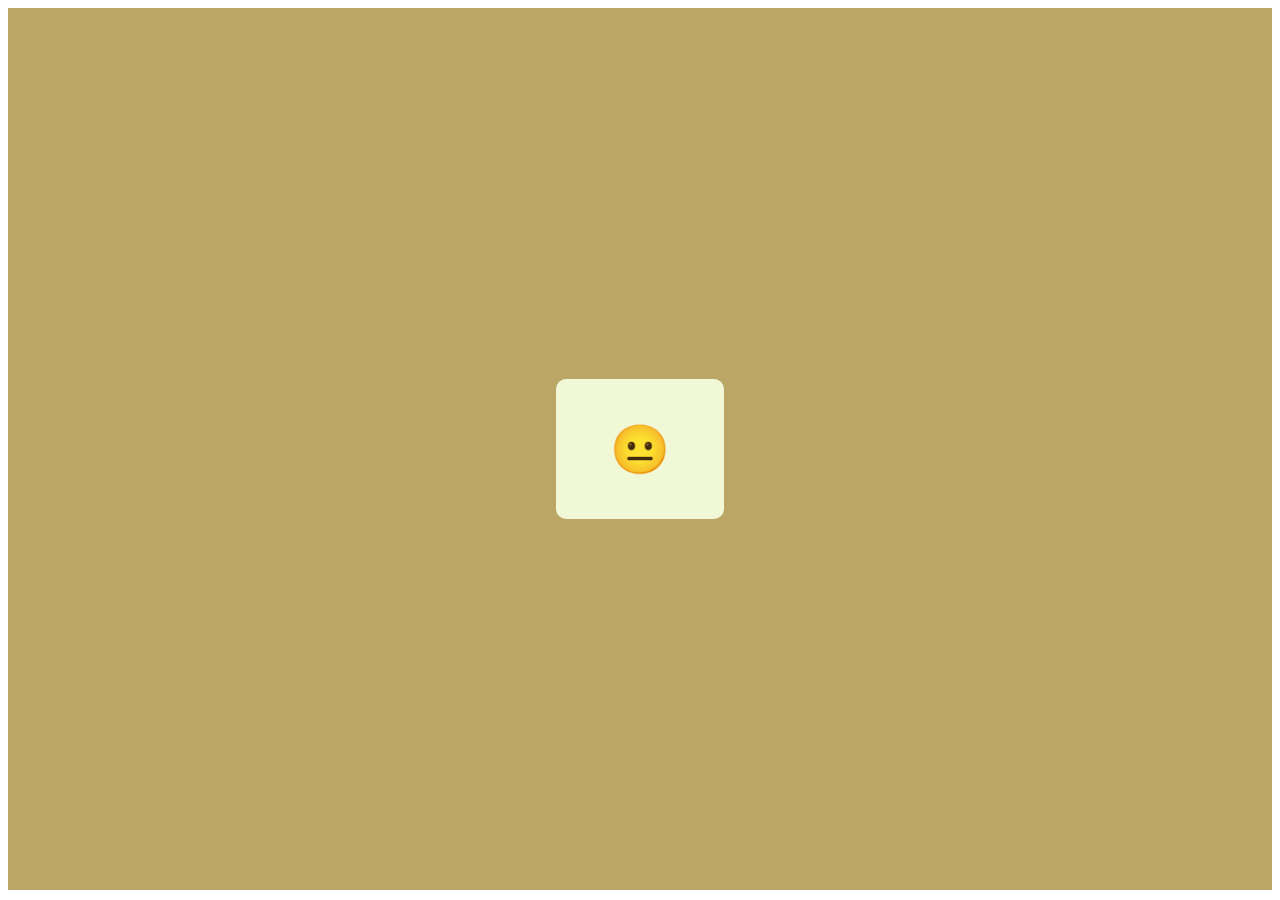
<file: index.html>
<!DOCTYPE html>
<html lang="en">
<head>
    <meta charset="UTF-8">
    <title>bored</title>
    <link rel="stylesheet" href="index.css">
    <!--  quick and dirty emoji favicon  -->
    <link rel="icon" href="data:image/svg+xml,<svg xmlns=%22http://www.w3.org/2000/svg%22 viewBox=%220 0 100 100%22><text y=%22.9em%22 font-size=%2290%22>😐</text></svg>">
</head>

<body>
    <div class="app" id="app">
        <script type="module" src="main.js"></script>
    </div>
</body>
</html>
</file>
<file: index.css>
div {
    display: flex;
}

p {
    display: flex;
    padding: 20px;
}

p:hover {
    animation: shake 0.5s;
    font-size: large;
}

@keyframes shake {
    0% { transform: translate(1px, 1px) rotate(0deg); }
    10% { transform: translate(-1px, -2px) rotate(-1deg); }
    20% { transform: translate(-3px, 0px) rotate(1deg); }
    30% { transform: translate(3px, 2px) rotate(0deg); }
    40% { transform: translate(1px, -1px) rotate(1deg); }
    50% { transform: translate(-1px, 2px) rotate(-1deg); }
    60% { transform: translate(-3px, 1px) rotate(0deg); }
    70% { transform: translate(3px, 1px) rotate(-1deg); }
    80% { transform: translate(-1px, -1px) rotate(1deg); }
    90% { transform: translate(1px, 2px) rotate(0deg); }
    100% { transform: translate(1px, -2px) rotate(-1deg); }
}

.app {
    justify-content: center;
    align-items: center;
    height: 98vh;
    background-color: #BBA668;
}

.boredText {
    border-radius: 10px;
    min-height: 100px;
    min-width: 10vw;
    justify-content: center;
    align-items: center;
    background-color: #F0F8D6;
}

.innerHTML {
    font-size: xxx-large;
}
</file>
